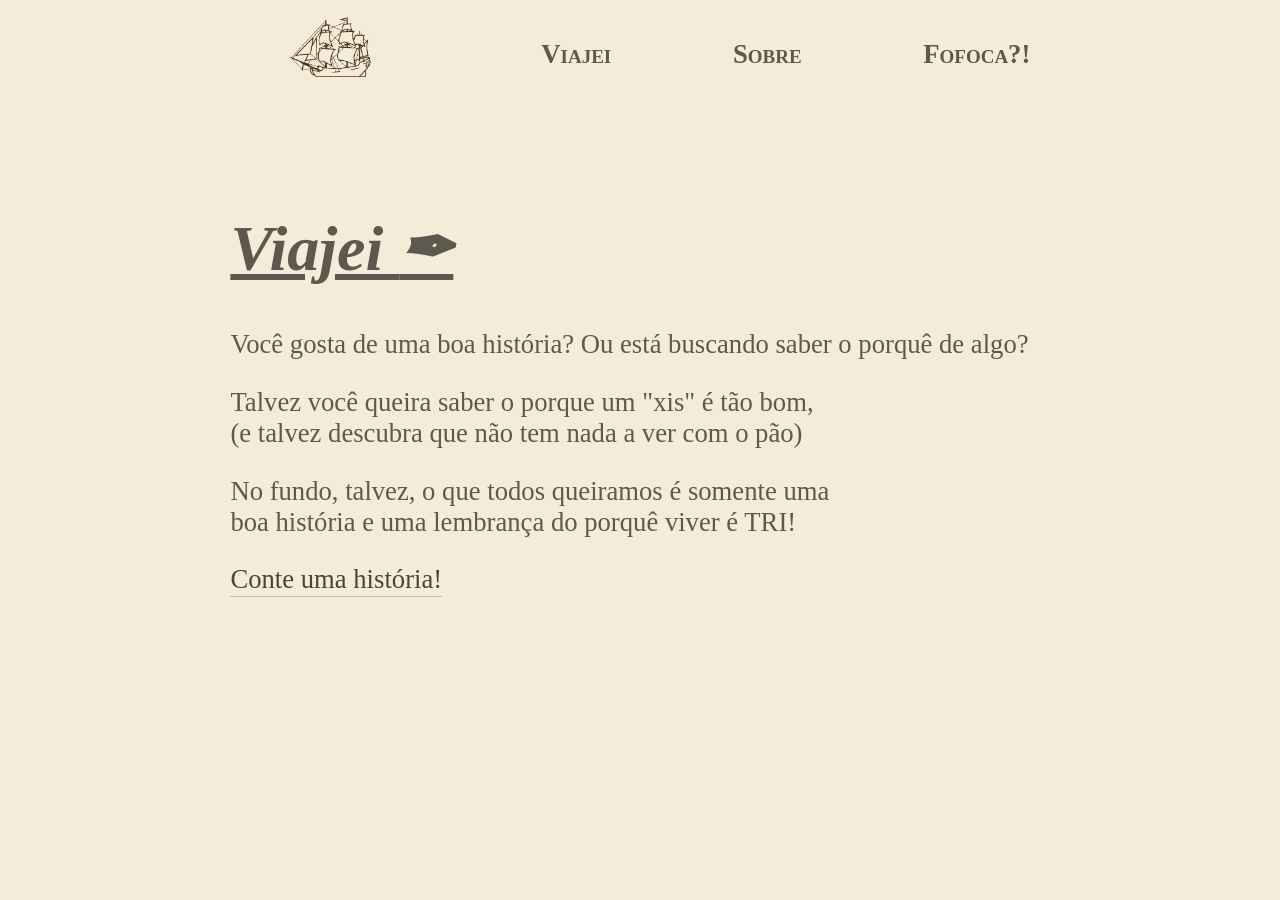
<file: app/index.html>
<!DOCTYPE html>
<html lang="en">

<head>
    <meta charset="UTF-8">
    <meta content="text/html">
    <meta name="viewport" content="width=device-width, initial-scale=1.0">
    <link rel="stylesheet" href="./style/index.css">
    <title>Viajei!</title>
</head>

<body>
  <div id="container">
    <header>
      <nav>
        <img src="./images/boat.png" alt="Uma imagem de um barco a vela, somente com traços em tons marrons. O barco está de com a proa virada para o lado direito" />
        <a class="link-do-cabecalho" href="./index.html">Viajei</a>
        <a class="link-do-cabecalho" href="./about.html">Sobre</a>
        <a class="link-do-cabecalho" href="./forms.html">Fofoca?!</a>
      </nav>
    </header>
    
    <main>
      <h1> Viajei <span class="pen-icon">&#x2712;</span></h1>

      <p>
        Você gosta de uma boa história? Ou está buscando saber o porquê de algo?
      </p>
     
      <p>
        Talvez você queira saber o porque um "xis" é tão bom, <br/>
        (e talvez descubra que não tem nada a ver com o pão)
      </p>

      <p>
        No fundo, talvez, o que todos queiramos é somente uma <br/>
        boa história e uma lembrança do porquê viver é TRI!
      </p>

      <a class="caller" href="./forms.html"> Conte uma história! </a>
    </main>
    
  </div>
</body>

</html>
</file>
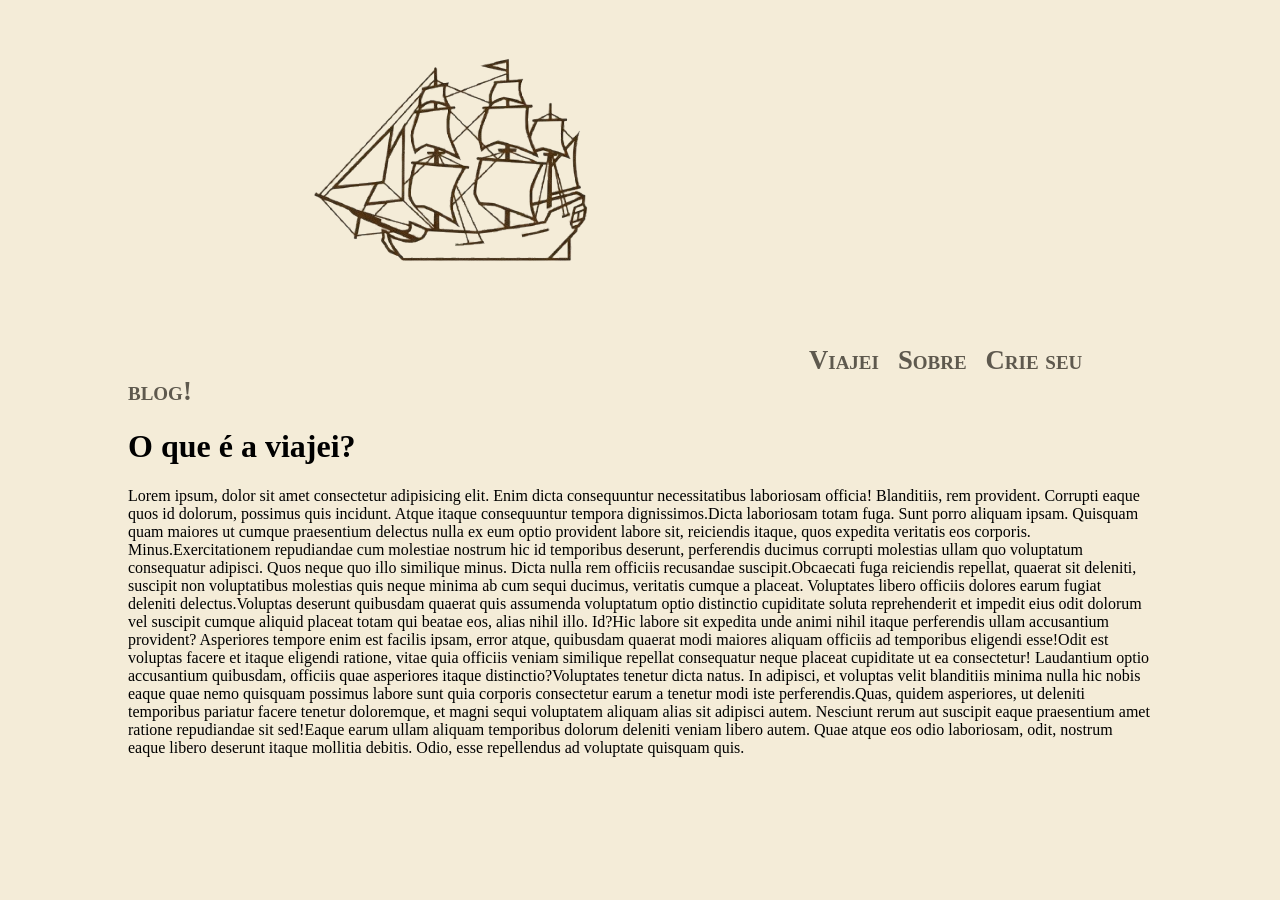
<file: app/about.html>
<!DOCTYPE html>
<html lang="en">

<head>
    <meta charset="UTF-8">
    <meta name="viewport" content="width=device-width, initial-scale=1.0">
    <title>Viajei: Sobre</title>
    <link rel="stylesheet" href="./style/about.css">
</head>

<body>
    <div id="container">
        <header>
          <img src="./images/boat.png" alt="Uma imagem de um barco a vela, somente com traços em tons marrons. O barco está de com a proa virada para o lado direito" />
            <a class="link-do-cabecalho" href="./index.html">Viajei</a>
            <a class="link-do-cabecalho" href="./about.html">Sobre</a>
            <a class="link-do-cabecalho" href="./forms.html">Crie seu blog!</a>
        </header>
    <h1> O que é a viajei?</h1>
    <p><span>Lorem ipsum, dolor sit amet consectetur adipisicing elit. Enim dicta consequuntur necessitatibus laboriosam
            officia! Blanditiis, rem provident. Corrupti eaque quos id dolorum, possimus quis incidunt. Atque itaque
            consequuntur tempora dignissimos.</span><span>Dicta laboriosam totam fuga. Sunt porro aliquam ipsam.
            Quisquam quam maiores ut cumque praesentium delectus nulla ex eum optio provident labore sit, reiciendis
            itaque, quos expedita veritatis eos corporis. Minus.</span><span>Exercitationem repudiandae cum molestiae
            nostrum hic id temporibus deserunt, perferendis ducimus corrupti molestias ullam quo voluptatum consequatur
            adipisci. Quos neque quo illo similique minus. Dicta nulla rem officiis recusandae
            suscipit.</span><span>Obcaecati fuga reiciendis repellat, quaerat sit deleniti, suscipit non voluptatibus
            molestias quis neque minima ab cum sequi ducimus, veritatis cumque a placeat. Voluptates libero officiis
            dolores earum fugiat deleniti delectus.</span><span>Voluptas deserunt quibusdam quaerat quis assumenda
            voluptatum optio distinctio cupiditate soluta reprehenderit et impedit eius odit dolorum vel suscipit cumque
            aliquid placeat totam qui beatae eos, alias nihil illo. Id?</span><span>Hic labore sit expedita unde animi
            nihil itaque perferendis ullam accusantium provident? Asperiores tempore enim est facilis ipsam, error
            atque, quibusdam quaerat modi maiores aliquam officiis ad temporibus eligendi esse!</span><span>Odit est
            voluptas facere et itaque eligendi ratione, vitae quia officiis veniam similique repellat consequatur neque
            placeat cupiditate ut ea consectetur! Laudantium optio accusantium quibusdam, officiis quae asperiores
            itaque distinctio?</span><span>Voluptates tenetur dicta natus. In adipisci, et voluptas velit blanditiis
            minima nulla hic nobis eaque quae nemo quisquam possimus labore sunt quia corporis consectetur earum a
            tenetur modi iste perferendis.</span><span>Quas, quidem asperiores, ut deleniti temporibus pariatur facere
            tenetur doloremque, et magni sequi voluptatem aliquam alias sit adipisci autem. Nesciunt rerum aut suscipit
            eaque praesentium amet ratione repudiandae sit sed!</span><span>Eaque earum ullam aliquam temporibus dolorum
            deleniti veniam libero autem. Quae atque eos odio laboriosam, odit, nostrum eaque libero deserunt itaque
            mollitia debitis. Odio, esse repellendus ad voluptate quisquam quis.</span></p>
    </div>
</body>

</html>
</file>
<file: app/style/index.css>
* { /*seletor universal*/
    box-sizing: border-box;
}

body {
    width: 100vw;
    height: 100vh;
    margin: 0;
    background-color: #f4ecd8;
}

#container {
    width: 80%;
    height: 100%;
    margin: 0 auto;
}

#container nav {
    display: flex;
    justify-content: space-evenly;
    align-items: center;
    height: 10%;
    width: 100%;
}

#container nav img{
    max-width: 200px;
}

.link-do-cabecalho {
    margin-right: 15px;
    color: #5e594e;
    text-decoration: none;
    font-variant: small-caps;
    font-weight: bold;
    font-size: 20pt;
}

h1 {
    font-style: italic;
    font-family: 'Georgia', serif;
    font-size: 48pt;
    color: #5e594e;
    text-decoration: underline;
}

main {
    margin: 10% 0 0 10%;
}

main p {
    /* font-style: italic; */
    font-family: 'Georgia', serif;
    font-size: 20pt;
    color: #5e594e;
}


main a {
    color: #4a4538;          /* Muted, dark ink-brown */
    text-decoration: none;   /* Remove harsh default underline */
    border-bottom: 1px solid #c9bda5; /* Subtle, paper-colored underline */
    padding-bottom: 2px;
    transition: all 0.2s ease;
    font-family: 'Georgia', serif;
    font-size: 20pt;
}

main a:hover {
    color: #2c2a26;          /* Darker shade of ink */
    border-bottom: 1px solid #2c2a26; /* Deepens the underline */
}
</file>
<file: app/style/about.css>
* { 
    box-sizing: border-box;
}

body {
    width: 100vw;
    height: 100vh;
    margin: 0;
    background-color: #f4ecd8;
}

#container {
    width: 80%;
    height: 100%;
    margin: 0 auto;
}

#container nav {
    display: flex;
    justify-content: space-evenly;
    align-items: center;
    height: 10%;
    width: 100%;
}

#container nav img{
    max-width: 200px;
}

.link-do-cabecalho {
    margin-right: 15px;
    color: #5e594e;
    text-decoration: none;
    font-variant: small-caps;
    font-weight: bold;
    font-size: 20pt;
}
</file>
